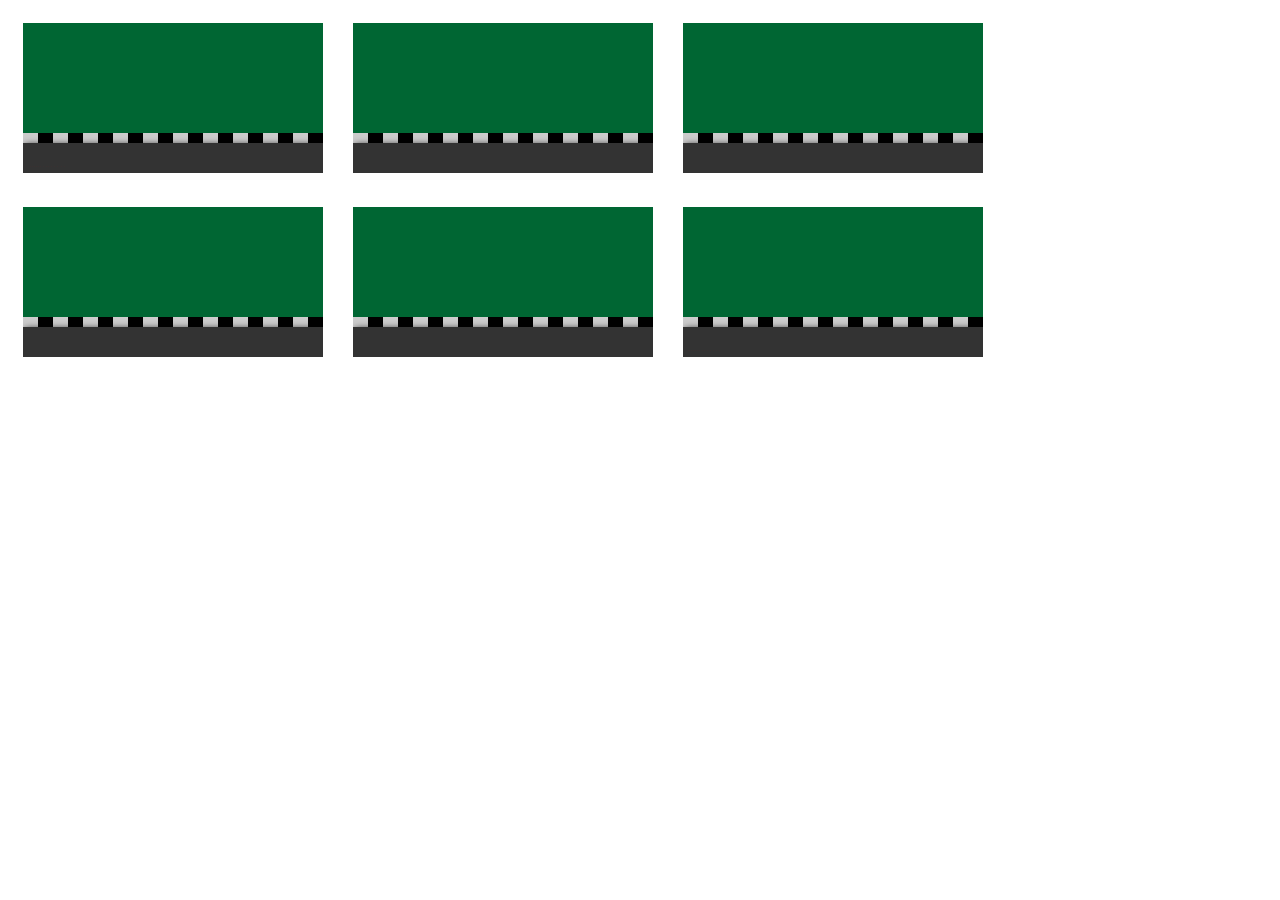
<file: index.html>
<!doctype html>
<html>
  <head>
    <meta charset="utf-8">
    <title>CSS test runner</title>
    <style>
      iframe { border: 0; margin: 15px; }
      .hidden { height: 0; width: 0; position: absolute; left: -9999px; }
    </style>
  </head>
  <body>
    <script>
      var NUM_RUNS = 500;
      var iframes = {};
      var runs = {};
      var timings = {};

      var preloadTestcases = [
        '/demos/css/inline-localStorage-cold.html',
      ];

      preloadTestcases.forEach(function (url) {
        newIframe(url, {hidden: true});
      });

      var testcases = [
        '/demos/css/appcache.html',
        '/demos/css/import.html',
        '/demos/css/inline-localStorage-cold.html',
        '/demos/css/inline-localStorage-warm.html',
        '/demos/css/inline.html',
        '/demos/css/link.html',
        '/demos/css/xhr.html',
      ];

      function newIframe(url, hidden) {
        var iframe = document.createElement('iframe');
        iframe.src = url;
        if (hidden) {
          iframe.classList.add('hidden');
        }
        document.body.appendChild(iframe);
        return iframe;
      }

      // Iframe initialisation.
      testcases.forEach(function (url) {
        iframes[url] = newIframe(url);
        timings[url] = 0;
        runs[url] = 0;
      });

      function refreshIframe(url) {
        // TODO: Fix JS error.
        iframes[url].src += '';
      }

      function runComplete(url, time) {
        timings[url] += time;
        runs[url] += 1;
        if (runs[url] < NUM_RUNS) {
          // Fire off another run if we still have more to do.
          refreshIframe(url);
        }
      }

      // Refresh the iframe.
      testcases.forEach(function (url) {
        refreshIframe(url);
      });

      window.addEventListener('message', function (e) {
        switch (e.data.type) {
          case 'cssloaded':
            runComplete(e.source.window.location.pathname, e.data.data);
            break;
        }
      });

      // TODO: Fire an event when all runs are done!

      // Or include a counter next to each with the live average!
      function getAverages() {
        var avgs = {};
        Object.keys(timings).forEach(function (url) {
          avgs[url] = timings[url] / runs[url];
        });
        return avgs;
      }

    </script>
  </body>
</html>
</file>
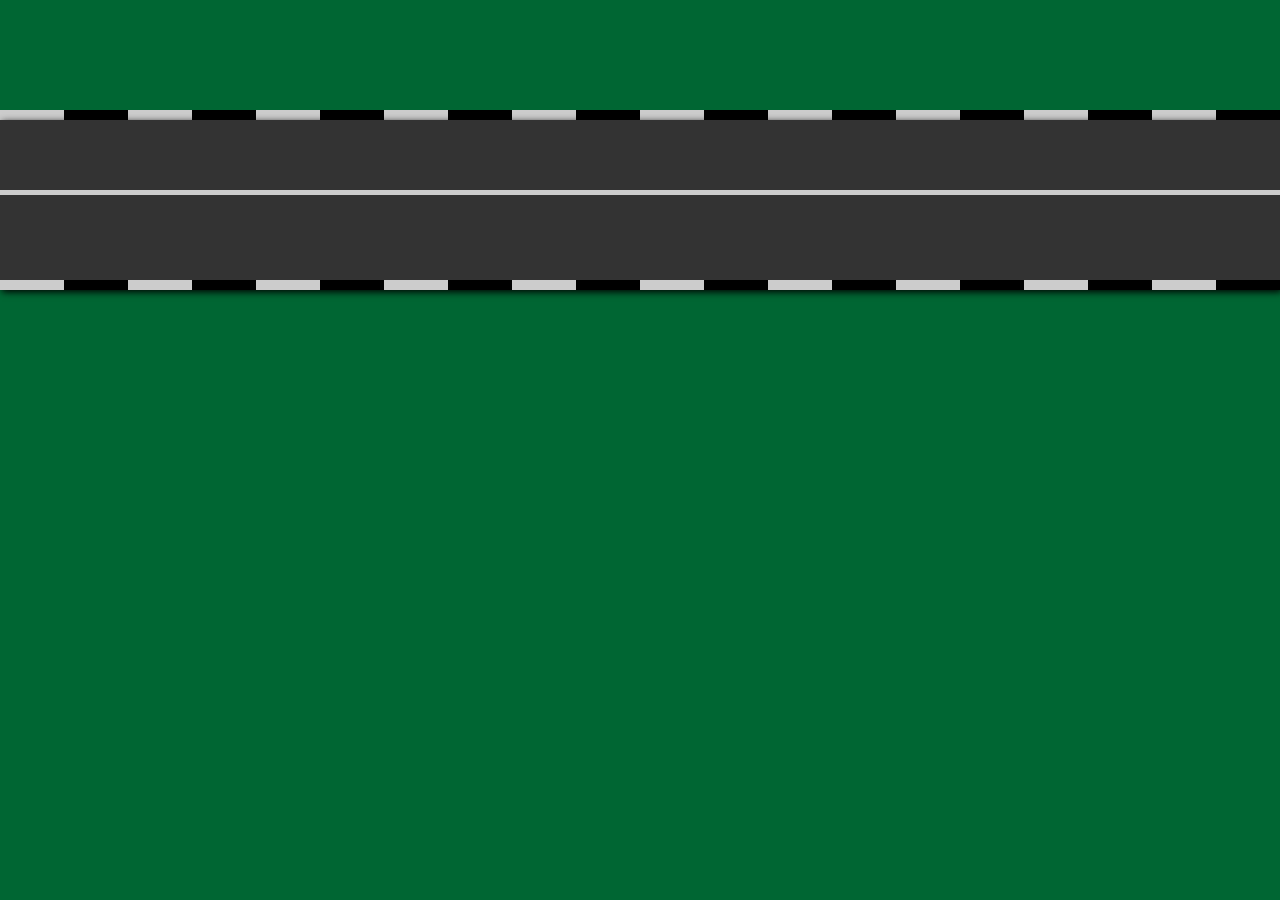
<file: demos/css/appcache.html>
<!doctype html>
<html manifest="manifest.appcache">
  <head>
    <script>
      if (!window.performance) {
        window.performance = {
          now: function() {
            return +new Date();
          }
        };
      }
      var start_time = window.performance.now();
      var cssnum = document.styleSheets.length;
    </script>
    <meta charset="utf-8">
    <meta name="viewport" content="width=device-width, user-scalable=no, initial-scale=1, maximum-scale=1">
    <title>Car Animation Using CSS3</title>
    <link rel="stylesheet" type="text/css" href="style.css">
  </head>
  <body>
    <div class="top_bg"></div>
    <div class="side_bg">
      <div class="side_bg_black"></div>
      <div class="side_bg_black"></div>
      <div class="side_bg_black"></div>
      <div class="side_bg_black"></div>
      <div class="side_bg_black"></div>
      <div class="side_bg_black"></div>
      <div class="side_bg_black"></div>
      <div class="side_bg_black"></div>
      <div class="side_bg_black"></div>
      <div class="side_bg_black"></div>
    </div>
    <div class="side_bg bot">
      <div class="side_bg_black"></div>
      <div class="side_bg_black"></div>
      <div class="side_bg_black"></div>
      <div class="side_bg_black"></div>
      <div class="side_bg_black"></div>
      <div class="side_bg_black"></div>
      <div class="side_bg_black"></div>
      <div class="side_bg_black"></div>
      <div class="side_bg_black"></div>
      <div class="side_bg_black"></div>
    </div>
    <div class="road">
      <div class="divider"></div>
    </div>
    <div class="car">
      <div class="car_top">
        <div class="window"></div>
        <div class="window front"></div>
      </div>
      <div class="car_bottom"></div>
      <div class="wheel">
        <div class="wheel_cap">
          <div class="wheel_bar"></div>
        </div>
      </div>
      <div class="wheel front">
        <div class="wheel_cap">
          <div class="wheel_bar"></div>
        </div>
      </div>
      <div class="separator"></div>
    </div>
    <script>

function cssloaded(time) {
  console.log('CSS loading time: ' + time.toFixed(4) + ' ms');
  clearInterval(ti);
  if (window.top !== window) {
    // If `iframe`d, `postMessage` the result to the parent window.
    window.top.postMessage({
      type: 'cssloaded',
      data: time
    }, '*');
  }
}
      var ti = setInterval(function () {
        if (document.styleSheets.length > cssnum) {
          cssloaded(window.performance.now() - start_time);
        }
      });
    </script>
    <script src="timing.js"></script>
  </body>
</html>
</file>
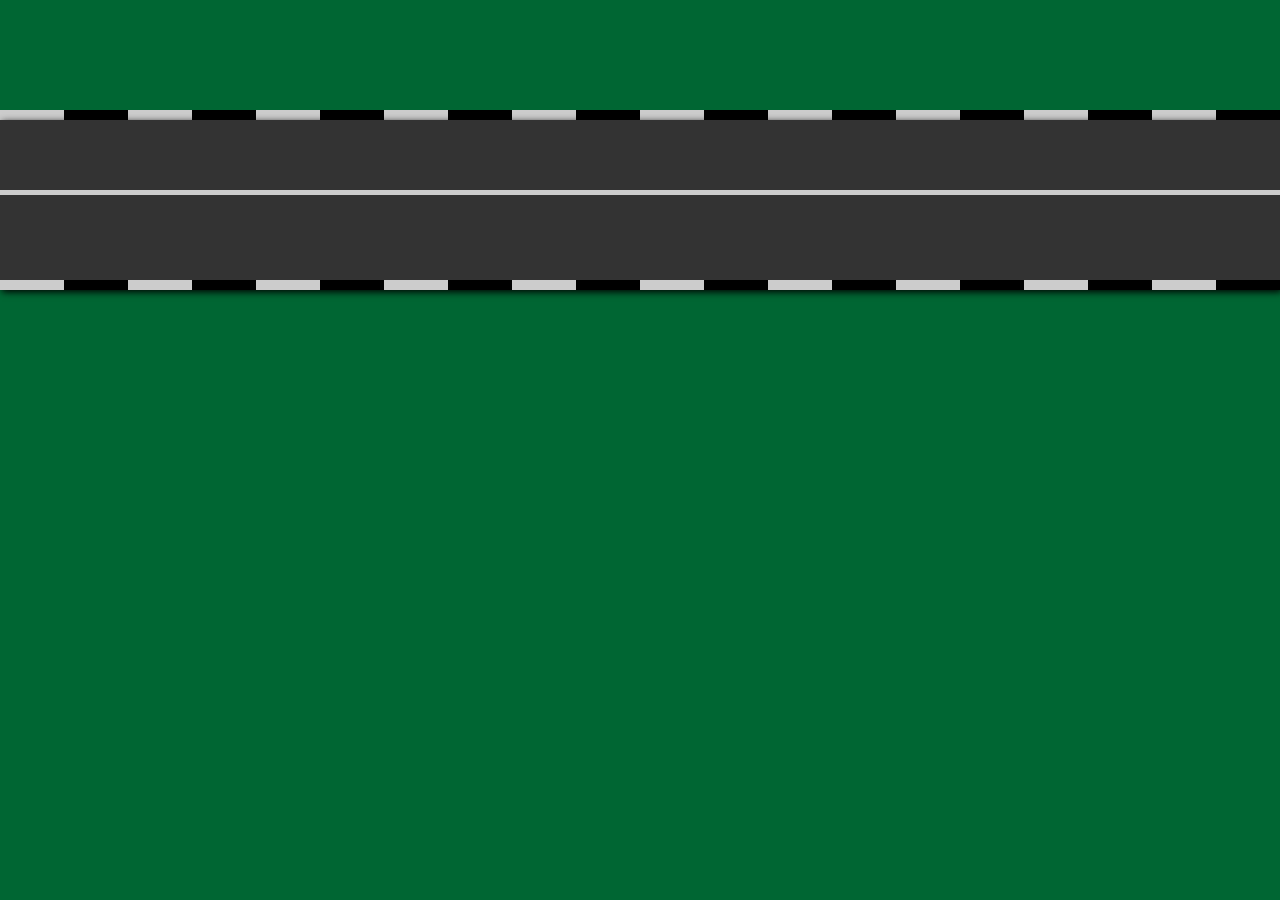
<file: demos/css/import.html>
<!doctype html>
<html>
  <head>
    <script>
      if (!window.performance) {
        window.performance = {
          now: function() {
            return +new Date();
          }
        };
      }
      var start_time = window.performance.now();
      var cssnum = document.styleSheets.length;
    </script>
    <meta charset="utf-8">
    <meta name="viewport" content="width=device-width, user-scalable=no, initial-scale=1, maximum-scale=1">
    <title>Car Animation Using CSS3</title>
    <style type="text/css">@import 'style.css?import';</style>
  </head>
  <body>
    <div class="top_bg"></div>
    <div class="side_bg">
      <div class="side_bg_black"></div>
      <div class="side_bg_black"></div>
      <div class="side_bg_black"></div>
      <div class="side_bg_black"></div>
      <div class="side_bg_black"></div>
      <div class="side_bg_black"></div>
      <div class="side_bg_black"></div>
      <div class="side_bg_black"></div>
      <div class="side_bg_black"></div>
      <div class="side_bg_black"></div>
    </div>
    <div class="side_bg bot">
      <div class="side_bg_black"></div>
      <div class="side_bg_black"></div>
      <div class="side_bg_black"></div>
      <div class="side_bg_black"></div>
      <div class="side_bg_black"></div>
      <div class="side_bg_black"></div>
      <div class="side_bg_black"></div>
      <div class="side_bg_black"></div>
      <div class="side_bg_black"></div>
      <div class="side_bg_black"></div>
    </div>
    <div class="road">
      <div class="divider"></div>
    </div>
    <div class="car">
      <div class="car_top">
        <div class="window"></div>
        <div class="window front"></div>
      </div>
      <div class="car_bottom"></div>
      <div class="wheel">
        <div class="wheel_cap">
          <div class="wheel_bar"></div>
        </div>
      </div>
      <div class="wheel front">
        <div class="wheel_cap">
          <div class="wheel_bar"></div>
        </div>
      </div>
      <div class="separator"></div>
    </div>
    <script>

function cssloaded(time) {
  console.log('CSS loading time: ' + time.toFixed(4) + ' ms');
  clearInterval(ti);
  if (window.top !== window) {
    // If `iframe`d, `postMessage` the result to the parent window.
    window.top.postMessage({
      type: 'cssloaded',
      data: time
    }, '*');
  }
}
      var ti = setInterval(function () {
        if (document.styleSheets.length > cssnum) {
          cssloaded(window.performance.now() - start_time);
        }
      });
    </script>
    <script src="timing.js"></script>
  </body>
</html>
</file>
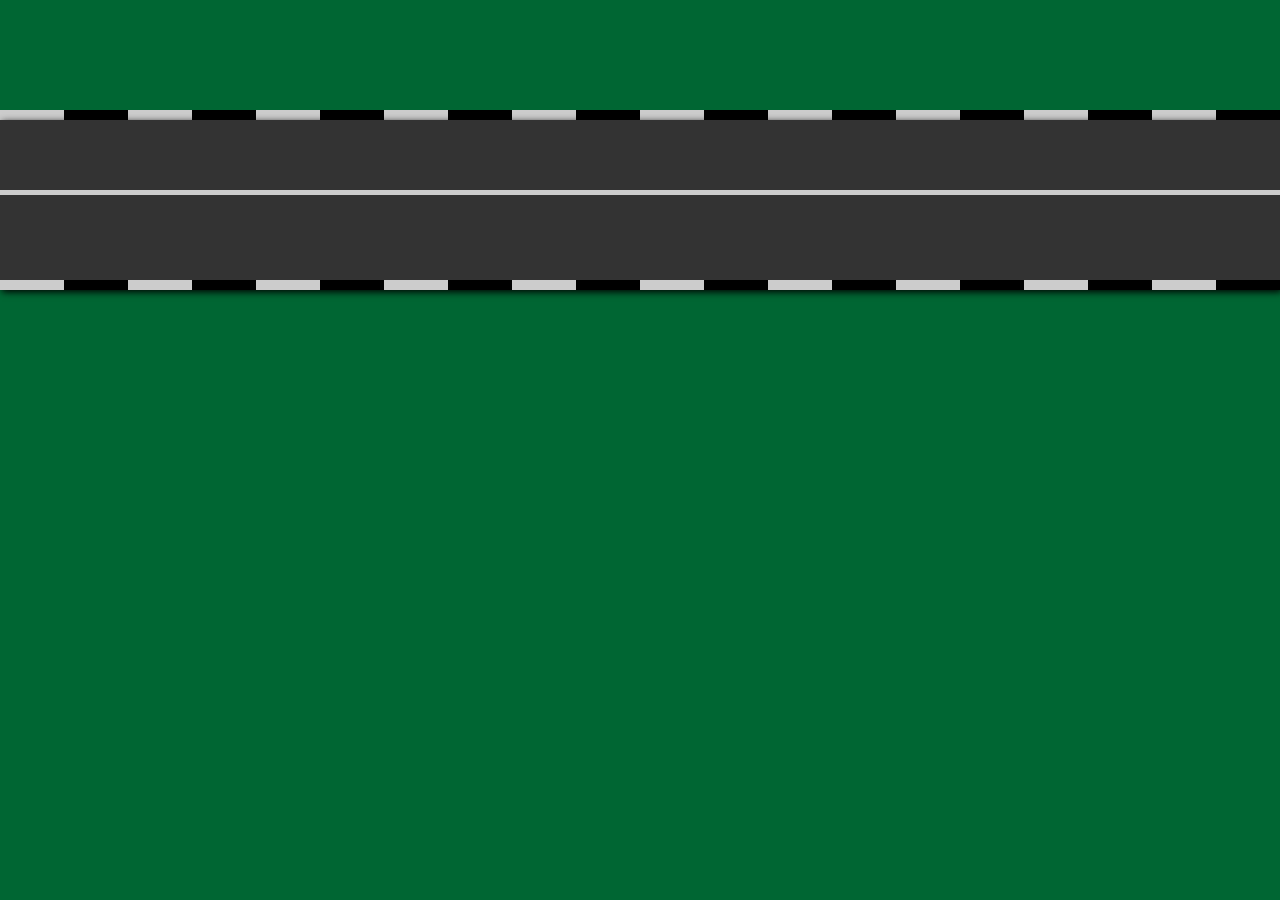
<file: demos/css/inline-localStorage-cold.html>
<!doctype html>
<html>
  <head>
    <script>
      if (!window.performance) {
        window.performance = {
          now: function() {
            return +new Date();
          }
        };
      }
      var start_time = window.performance.now();
      var cssnum = document.styleSheets.length;
    </script>
    <meta charset="utf-8">
    <meta name="viewport" content="width=device-width, user-scalable=no, initial-scale=1, maximum-scale=1">
    <title>Car Animation Using CSS3</title>
    <style type="text/css">body{overflow:hidden;background:#063}*{margin:0;padding:0}.top_bg{position:absolute;height:115px;width:100%;background:#063}.side_bg{position:absolute;width:100%;height:10px;background:#CCC;left:0;top:110px}.side_bg_black{background:#000;height:10px;width:5%;margin-left:5%;float:left}.side_bg.bot{top:280px;z-index:999}.car{width:360px;height:140px;top:120px;position:absolute;left:-360px;animation:carmove 6s infinite;-webkit-animation:carmove 6s infinite}.wheel{background:#000;border-radius:36px;width:65px;height:65px;left:56px;position:absolute;top:65px;border:5px solid #fff}.wheel_cap{background:#FFF;border-radius:32px;margin:15%;height:70%;width:70%;position:relative}.wheel_bar{height:5px;background:#000;position:absolute;top:20px;width:100%;animation:mymove .1s infinite;-webkit-animation:mymove .1s infinite}.wheel.front{left:260px}.car_top{width:50%;height:40px;background:#F00;border-radius:29px 50px 0 0;left:58px;position:absolute;width:60%}.car_bottom{width:10%;height:70px;background:#FF0;border-radius:62px 55px 0 0;top:40px;left:0;position:absolute;width:100%}.window{width:35%;background:#000;opacity:.5;height:28px;position:absolute;top:12px;left:20px;border-radius:10px 12px 0 0;border:2px solid #fff}.window.front{border-radius:10px 30px 0 0;left:125px;width:35%}.separator{position:absolute;width:1px;height:110px;background:#999;top:0;left:47.1%}.road{position:absolute;width:100%;background:#333;height:170px;top:120px;box-shadow:2px 2px 7px #000}.divider{background:#CCC;height:5px;position:absolute;top:70px;width:100%}.navigation{background:#000;width:20%;height:100px;position:absolute;bottom:0;margin-left:40%;border-radius:50% 50% 0 0;border-top:5px solid #930;border-left:5px solid #930;border-right:5px solid #930}.reverse,.forward{font-family:Arial,Helvetica,sans-serif;background:#F00;color:#FFF;font-size:14px;padding:5px;border-radius:10px;position:absolute;left:20px;top:50px;cursor:pointer}.forward{left:auto;right:20px}@keyframes mymove{0%{transform:rotate(0deg)}15%{transform:rotate(30deg)}35%{transform:rotate(60deg)}50%{transform:rotate(90deg)}65%{transform:rotate(120deg)}80%{transform:rotate(150deg)}100%{transform:rotate(180deg)}}@-webkit-keyframes mymove{0%{-webkit-transform:rotate(0deg)}15%{-webkit-transform:rotate(30deg)}35%{-webkit-transform:rotate(60deg)}50%{-webkit-transform:rotate(90deg)}65%{-webkit-transform:rotate(120deg)}80%{-webkit-transform:rotate(150deg)}100%{-webkit-transform:rotate(180deg)}}@keyframes carmove{0%{left:-20%}100%{left:100%}}@-webkit-keyframes carmove{0%{left:-20%}100%{left:100%}}</style>
  </head>
  <body>
    <div class="top_bg"></div>
    <div class="side_bg">
      <div class="side_bg_black"></div>
      <div class="side_bg_black"></div>
      <div class="side_bg_black"></div>
      <div class="side_bg_black"></div>
      <div class="side_bg_black"></div>
      <div class="side_bg_black"></div>
      <div class="side_bg_black"></div>
      <div class="side_bg_black"></div>
      <div class="side_bg_black"></div>
      <div class="side_bg_black"></div>
    </div>
    <div class="side_bg bot">
      <div class="side_bg_black"></div>
      <div class="side_bg_black"></div>
      <div class="side_bg_black"></div>
      <div class="side_bg_black"></div>
      <div class="side_bg_black"></div>
      <div class="side_bg_black"></div>
      <div class="side_bg_black"></div>
      <div class="side_bg_black"></div>
      <div class="side_bg_black"></div>
      <div class="side_bg_black"></div>
    </div>
    <div class="road">
      <div class="divider"></div>
    </div>
    <div class="car">
      <div class="car_top">
        <div class="window"></div>
        <div class="window front"></div>
      </div>
      <div class="car_bottom"></div>
      <div class="wheel">
        <div class="wheel_cap">
          <div class="wheel_bar"></div>
        </div>
      </div>
      <div class="wheel front">
        <div class="wheel_cap">
          <div class="wheel_bar"></div>
        </div>
      </div>
      <div class="separator"></div>
    </div>
    <script>

function cssloaded(time) {
  console.log('CSS loading time: ' + time.toFixed(4) + ' ms');
  clearInterval(ti);
  if (window.top !== window) {
    // If `iframe`d, `postMessage` the result to the parent window.
    window.top.postMessage({
      type: 'cssloaded',
      data: time
    }, '*');
  }
}
      var ti = setInterval(function () {
        if (document.styleSheets.length > cssnum) {
          cssloaded(window.performance.now() - start_time);
        }
      });
      localStorage.la_css = document.querySelector('style').textContent;
    </script>
    <script src="timing.js"></script>
  </body>
</html>
</file>
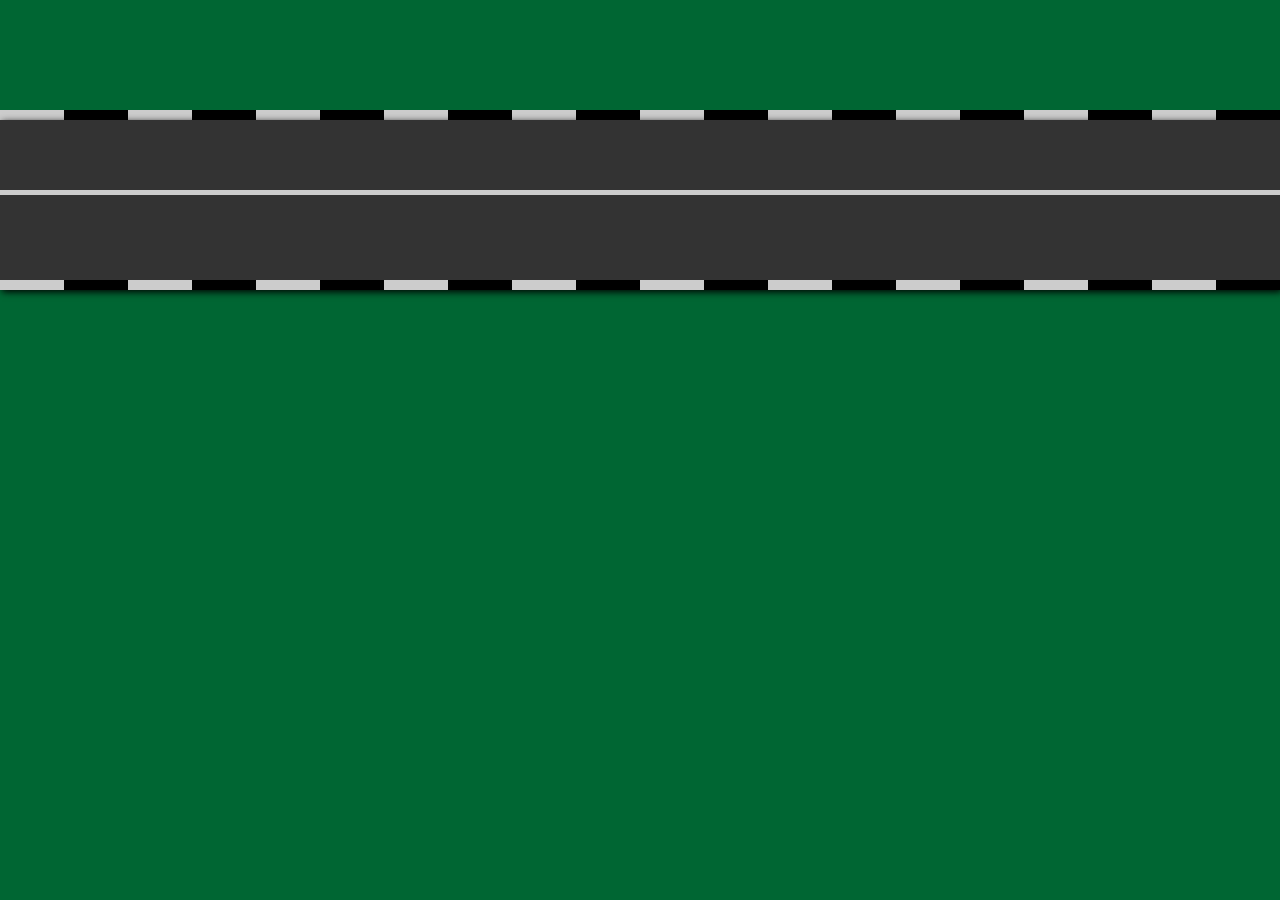
<file: demos/css/inline-localStorage-warm.html>
<!doctype html>
<html>
  <head>
    <script>
      if (!window.performance) {
        window.performance = {
          now: function() {
            return +new Date();
          }
        };
      }
      var start_time = window.performance.now();
      var cssnum = document.styleSheets.length;
    </script>
    <meta charset="utf-8">
    <meta name="viewport" content="width=device-width, user-scalable=no, initial-scale=1, maximum-scale=1">
    <title>Car Animation Using CSS3</title>
    <style type="text/css"></style>
  </head>
  <body>
    <div class="top_bg"></div>
    <div class="side_bg">
      <div class="side_bg_black"></div>
      <div class="side_bg_black"></div>
      <div class="side_bg_black"></div>
      <div class="side_bg_black"></div>
      <div class="side_bg_black"></div>
      <div class="side_bg_black"></div>
      <div class="side_bg_black"></div>
      <div class="side_bg_black"></div>
      <div class="side_bg_black"></div>
      <div class="side_bg_black"></div>
    </div>
    <div class="side_bg bot">
      <div class="side_bg_black"></div>
      <div class="side_bg_black"></div>
      <div class="side_bg_black"></div>
      <div class="side_bg_black"></div>
      <div class="side_bg_black"></div>
      <div class="side_bg_black"></div>
      <div class="side_bg_black"></div>
      <div class="side_bg_black"></div>
      <div class="side_bg_black"></div>
      <div class="side_bg_black"></div>
    </div>
    <div class="road">
      <div class="divider"></div>
    </div>
    <div class="car">
      <div class="car_top">
        <div class="window"></div>
        <div class="window front"></div>
      </div>
      <div class="car_bottom"></div>
      <div class="wheel">
        <div class="wheel_cap">
          <div class="wheel_bar"></div>
        </div>
      </div>
      <div class="wheel front">
        <div class="wheel_cap">
          <div class="wheel_bar"></div>
        </div>
      </div>
      <div class="separator"></div>
    </div>
    <script>

function cssloaded(time) {
  console.log('CSS loading time: ' + time.toFixed(4) + ' ms');
  clearInterval(ti);
  if (window.top !== window) {
    // If `iframe`d, `postMessage` the result to the parent window.
    window.top.postMessage({
      type: 'cssloaded',
      data: time
    }, '*');
  }
}

      var ti = setInterval(function () {
        if (document.styleSheets.length > cssnum) {
          cssloaded(window.performance.now() - start_time);
        }
      });
      document.querySelector('style').textContent = localStorage.la_css;
    </script>
    <script src="timing.js"></script>
  </body>
</html>
</file>
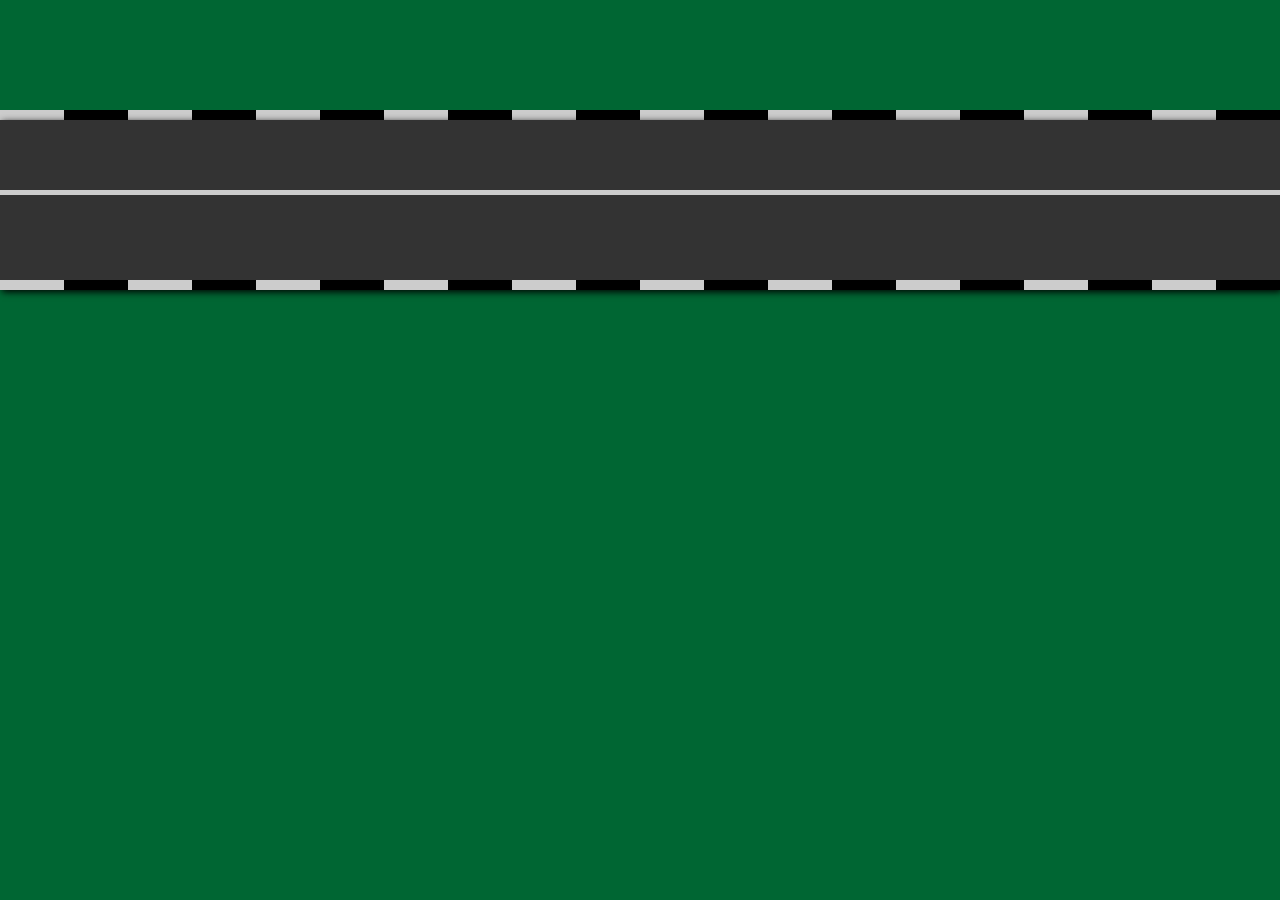
<file: demos/css/inline.html>
<!doctype html>
<html>
  <head>
    <script>
      if (!window.performance) {
        window.performance = {
          now: function() {
            return +new Date();
          }
        };
      }
      var start_time = window.performance.now();
      var cssnum = document.styleSheets.length;
    </script>
    <meta charset="utf-8">
    <meta name="viewport" content="width=device-width, user-scalable=no, initial-scale=1, maximum-scale=1">
    <title>Car Animation Using CSS3</title>
    <style type="text/css">body{overflow:hidden;background:#063}*{margin:0;padding:0}.top_bg{position:absolute;height:115px;width:100%;background:#063}.side_bg{position:absolute;width:100%;height:10px;background:#CCC;left:0;top:110px}.side_bg_black{background:#000;height:10px;width:5%;margin-left:5%;float:left}.side_bg.bot{top:280px;z-index:999}.car{width:360px;height:140px;top:120px;position:absolute;left:-360px;animation:carmove 6s infinite;-webkit-animation:carmove 6s infinite}.wheel{background:#000;border-radius:36px;width:65px;height:65px;left:56px;position:absolute;top:65px;border:5px solid #fff}.wheel_cap{background:#FFF;border-radius:32px;margin:15%;height:70%;width:70%;position:relative}.wheel_bar{height:5px;background:#000;position:absolute;top:20px;width:100%;animation:mymove .1s infinite;-webkit-animation:mymove .1s infinite}.wheel.front{left:260px}.car_top{width:50%;height:40px;background:#F00;border-radius:29px 50px 0 0;left:58px;position:absolute;width:60%}.car_bottom{width:10%;height:70px;background:#FF0;border-radius:62px 55px 0 0;top:40px;left:0;position:absolute;width:100%}.window{width:35%;background:#000;opacity:.5;height:28px;position:absolute;top:12px;left:20px;border-radius:10px 12px 0 0;border:2px solid #fff}.window.front{border-radius:10px 30px 0 0;left:125px;width:35%}.separator{position:absolute;width:1px;height:110px;background:#999;top:0;left:47.1%}.road{position:absolute;width:100%;background:#333;height:170px;top:120px;box-shadow:2px 2px 7px #000}.divider{background:#CCC;height:5px;position:absolute;top:70px;width:100%}.navigation{background:#000;width:20%;height:100px;position:absolute;bottom:0;margin-left:40%;border-radius:50% 50% 0 0;border-top:5px solid #930;border-left:5px solid #930;border-right:5px solid #930}.reverse,.forward{font-family:Arial,Helvetica,sans-serif;background:#F00;color:#FFF;font-size:14px;padding:5px;border-radius:10px;position:absolute;left:20px;top:50px;cursor:pointer}.forward{left:auto;right:20px}@keyframes mymove{0%{transform:rotate(0deg)}15%{transform:rotate(30deg)}35%{transform:rotate(60deg)}50%{transform:rotate(90deg)}65%{transform:rotate(120deg)}80%{transform:rotate(150deg)}100%{transform:rotate(180deg)}}@-webkit-keyframes mymove{0%{-webkit-transform:rotate(0deg)}15%{-webkit-transform:rotate(30deg)}35%{-webkit-transform:rotate(60deg)}50%{-webkit-transform:rotate(90deg)}65%{-webkit-transform:rotate(120deg)}80%{-webkit-transform:rotate(150deg)}100%{-webkit-transform:rotate(180deg)}}@keyframes carmove{0%{left:-20%}100%{left:100%}}@-webkit-keyframes carmove{0%{left:-20%}100%{left:100%}}</style>
  </head>
  <body>
    <div class="top_bg"></div>
    <div class="side_bg">
      <div class="side_bg_black"></div>
      <div class="side_bg_black"></div>
      <div class="side_bg_black"></div>
      <div class="side_bg_black"></div>
      <div class="side_bg_black"></div>
      <div class="side_bg_black"></div>
      <div class="side_bg_black"></div>
      <div class="side_bg_black"></div>
      <div class="side_bg_black"></div>
      <div class="side_bg_black"></div>
    </div>
    <div class="side_bg bot">
      <div class="side_bg_black"></div>
      <div class="side_bg_black"></div>
      <div class="side_bg_black"></div>
      <div class="side_bg_black"></div>
      <div class="side_bg_black"></div>
      <div class="side_bg_black"></div>
      <div class="side_bg_black"></div>
      <div class="side_bg_black"></div>
      <div class="side_bg_black"></div>
      <div class="side_bg_black"></div>
    </div>
    <div class="road">
      <div class="divider"></div>
    </div>
    <div class="car">
      <div class="car_top">
        <div class="window"></div>
        <div class="window front"></div>
      </div>
      <div class="car_bottom"></div>
      <div class="wheel">
        <div class="wheel_cap">
          <div class="wheel_bar"></div>
        </div>
      </div>
      <div class="wheel front">
        <div class="wheel_cap">
          <div class="wheel_bar"></div>
        </div>
      </div>
      <div class="separator"></div>
    </div>
    <script>

function cssloaded(time) {
  console.log('CSS loading time: ' + time.toFixed(4) + ' ms');
  clearInterval(ti);
  if (window.top !== window) {
    // If `iframe`d, `postMessage` the result to the parent window.
    window.top.postMessage({
      type: 'cssloaded',
      data: time
    }, '*');
  }
}
      var ti = setInterval(function () {
        if (document.styleSheets.length > cssnum) {
          cssloaded(window.performance.now() - start_time);
        }
      });
    </script>
    <script src="timing.js"></script>
  </body>
</html>
</file>
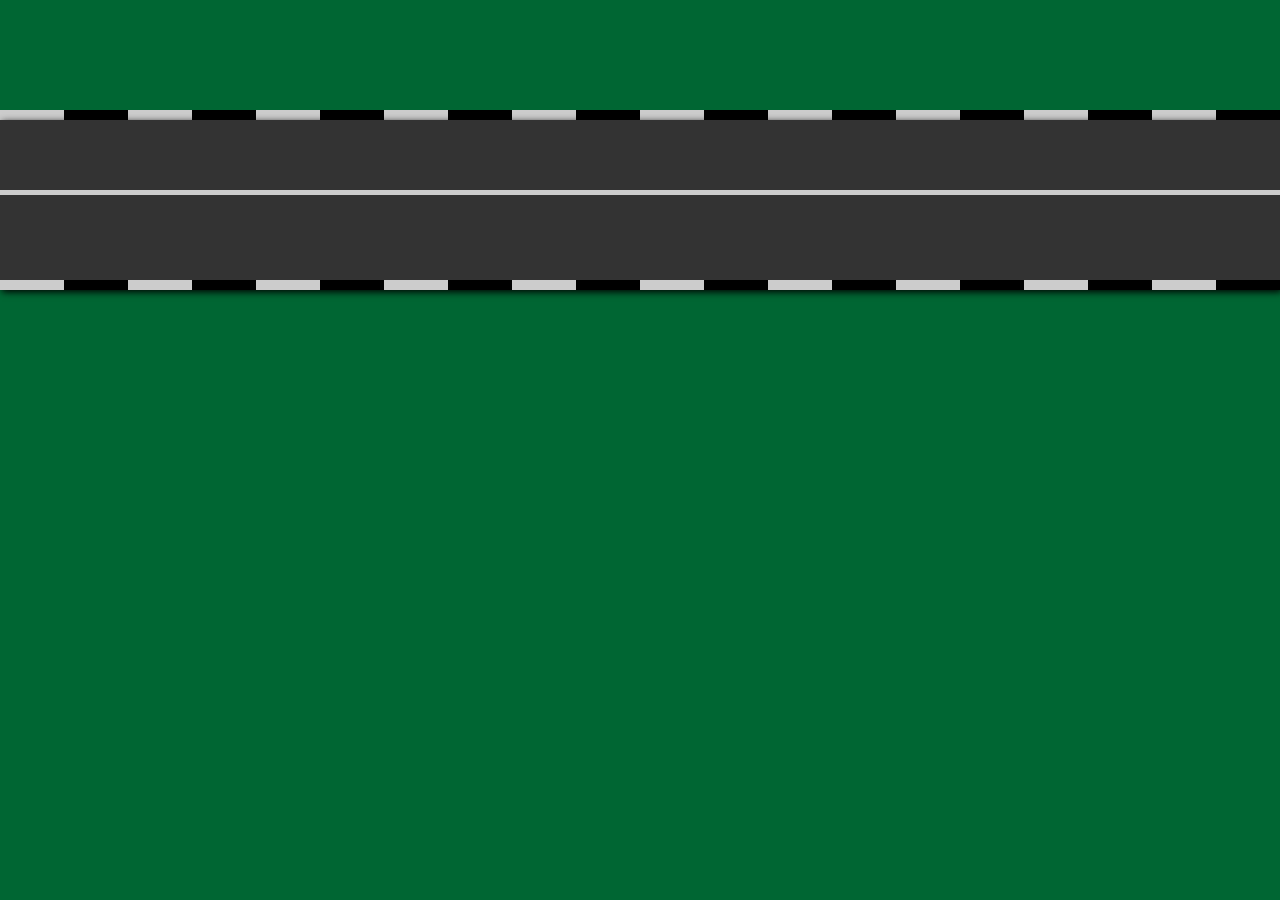
<file: demos/css/link.html>
<!doctype html>
<html>
  <head>
    <script>
      if (!window.performance) {
        window.performance = {
          now: function() {
            return +new Date();
          }
        };
      }
      var start_time = window.performance.now();
      var cssnum = document.styleSheets.length;
    </script>
    <meta charset="utf-8">
    <meta name="viewport" content="width=device-width, user-scalable=no, initial-scale=1, maximum-scale=1">
    <title>Car Animation Using CSS3</title>
    <link rel="stylesheet" type="text/css" href="style.css?link">
  </head>
  <body>
    <div class="top_bg"></div>
    <div class="side_bg">
      <div class="side_bg_black"></div>
      <div class="side_bg_black"></div>
      <div class="side_bg_black"></div>
      <div class="side_bg_black"></div>
      <div class="side_bg_black"></div>
      <div class="side_bg_black"></div>
      <div class="side_bg_black"></div>
      <div class="side_bg_black"></div>
      <div class="side_bg_black"></div>
      <div class="side_bg_black"></div>
    </div>
    <div class="side_bg bot">
      <div class="side_bg_black"></div>
      <div class="side_bg_black"></div>
      <div class="side_bg_black"></div>
      <div class="side_bg_black"></div>
      <div class="side_bg_black"></div>
      <div class="side_bg_black"></div>
      <div class="side_bg_black"></div>
      <div class="side_bg_black"></div>
      <div class="side_bg_black"></div>
      <div class="side_bg_black"></div>
    </div>
    <div class="road">
      <div class="divider"></div>
    </div>
    <div class="car">
      <div class="car_top">
        <div class="window"></div>
        <div class="window front"></div>
      </div>
      <div class="car_bottom"></div>
      <div class="wheel">
        <div class="wheel_cap">
          <div class="wheel_bar"></div>
        </div>
      </div>
      <div class="wheel front">
        <div class="wheel_cap">
          <div class="wheel_bar"></div>
        </div>
      </div>
      <div class="separator"></div>
    </div>
    <script>

function cssloaded(time) {
  console.log('CSS loading time: ' + time.toFixed(4) + ' ms');
  clearInterval(ti);
  if (window.top !== window) {
    // If `iframe`d, `postMessage` the result to the parent window.
    window.top.postMessage({
      type: 'cssloaded',
      data: time
    }, '*');
  }
}
      var ti = setInterval(function () {
        if (document.styleSheets.length > cssnum) {
          cssloaded(window.performance.now() - start_time);
        }
      });
    </script>
    <script src="timing.js"></script>
  </body>
</html>
</file>
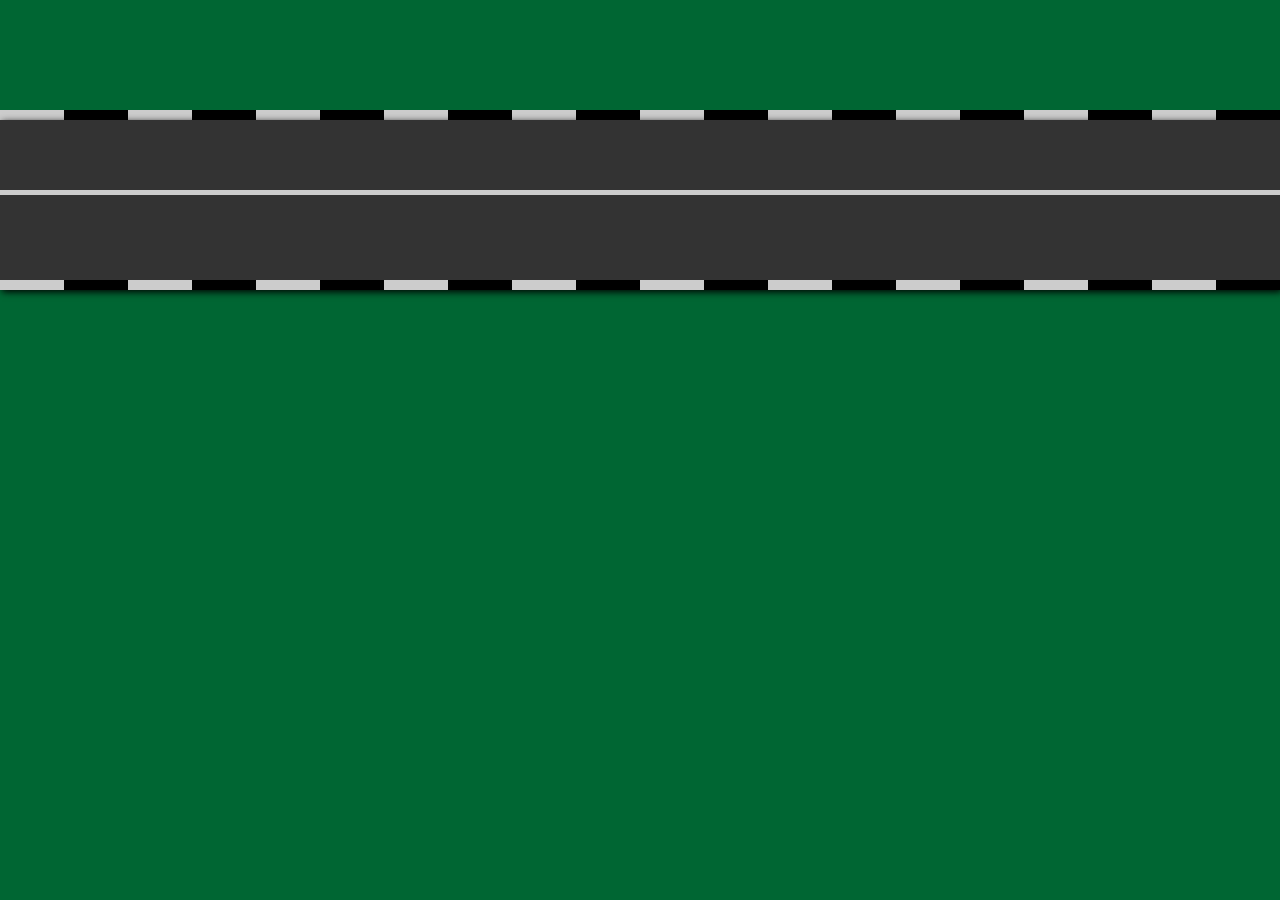
<file: demos/css/xhr.html>
<!doctype html>
<html>
  <head>
    <script>
      if (!window.performance) {
        window.performance = {
          now: function() {
            return +new Date();
          }
        };
      }
      var start_time = window.performance.now();
      var cssnum = document.styleSheets.length;
    </script>
    <meta charset="utf-8">
    <meta name="viewport" content="width=device-width, user-scalable=no, initial-scale=1, maximum-scale=1">
    <title>Car Animation Using CSS3</title>
  </head>
  <body>
    <div class="top_bg"></div>
    <div class="side_bg">
      <div class="side_bg_black"></div>
      <div class="side_bg_black"></div>
      <div class="side_bg_black"></div>
      <div class="side_bg_black"></div>
      <div class="side_bg_black"></div>
      <div class="side_bg_black"></div>
      <div class="side_bg_black"></div>
      <div class="side_bg_black"></div>
      <div class="side_bg_black"></div>
      <div class="side_bg_black"></div>
    </div>
    <div class="side_bg bot">
      <div class="side_bg_black"></div>
      <div class="side_bg_black"></div>
      <div class="side_bg_black"></div>
      <div class="side_bg_black"></div>
      <div class="side_bg_black"></div>
      <div class="side_bg_black"></div>
      <div class="side_bg_black"></div>
      <div class="side_bg_black"></div>
      <div class="side_bg_black"></div>
      <div class="side_bg_black"></div>
    </div>
    <div class="road">
      <div class="divider"></div>
    </div>
    <div class="car">
      <div class="car_top">
        <div class="window"></div>
        <div class="window front"></div>
      </div>
      <div class="car_bottom"></div>
      <div class="wheel">
        <div class="wheel_cap">
          <div class="wheel_bar"></div>
        </div>
      </div>
      <div class="wheel front">
        <div class="wheel_cap">
          <div class="wheel_bar"></div>
        </div>
      </div>
      <div class="separator"></div>
    </div>
    <script>

function cssloaded(time) {
  console.log('CSS loading time: ' + time.toFixed(4) + ' ms');
  clearInterval(ti);
  if (window.top !== window) {
    // If `iframe`d, `postMessage` the result to the parent window.
    window.top.postMessage({
      type: 'cssloaded',
      data: time
    }, '*');
  }
}
      var ti = setInterval(function () {
        if (document.styleSheets.length > cssnum) {
          cssloaded(window.performance.now() - start_time);
        }
      });
      var xhr = new XMLHttpRequest();
      xhr.open('get', 'style.css?xhr', true);
      xhr.onload = function () {
        var style = document.createElement('style');
        style.textContent = xhr.responseText;
        document.querySelector('head').appendChild(style);
      };
      xhr.send();
    </script>
    <script src="timing.js"></script>
  </body>
</html>
</file>
<file: demos/css/style.css>
body{overflow:hidden;background:#063}*{margin:0;padding:0}.top_bg{position:absolute;height:115px;width:100%;background:#063}.side_bg{position:absolute;width:100%;height:10px;background:#CCC;left:0;top:110px}.side_bg_black{background:#000;height:10px;width:5%;margin-left:5%;float:left}.side_bg.bot{top:280px;z-index:999}.car{width:360px;height:140px;top:120px;position:absolute;left:-360px;animation:carmove 6s infinite;-webkit-animation:carmove 6s infinite}.wheel{background:#000;border-radius:36px;width:65px;height:65px;left:56px;position:absolute;top:65px;border:5px solid #fff}.wheel_cap{background:#FFF;border-radius:32px;margin:15%;height:70%;width:70%;position:relative}.wheel_bar{height:5px;background:#000;position:absolute;top:20px;width:100%;animation:mymove .1s infinite;-webkit-animation:mymove .1s infinite}.wheel.front{left:260px}.car_top{width:50%;height:40px;background:#F00;border-radius:29px 50px 0 0;left:58px;position:absolute;width:60%}.car_bottom{width:10%;height:70px;background:#FF0;border-radius:62px 55px 0 0;top:40px;left:0;position:absolute;width:100%}.window{width:35%;background:#000;opacity:.5;height:28px;position:absolute;top:12px;left:20px;border-radius:10px 12px 0 0;border:2px solid #fff}.window.front{border-radius:10px 30px 0 0;left:125px;width:35%}.separator{position:absolute;width:1px;height:110px;background:#999;top:0;left:47.1%}.road{position:absolute;width:100%;background:#333;height:170px;top:120px;box-shadow:2px 2px 7px #000}.divider{background:#CCC;height:5px;position:absolute;top:70px;width:100%}.navigation{background:#000;width:20%;height:100px;position:absolute;bottom:0;margin-left:40%;border-radius:50% 50% 0 0;border-top:5px solid #930;border-left:5px solid #930;border-right:5px solid #930}.reverse,.forward{font-family:Arial,Helvetica,sans-serif;background:#F00;color:#FFF;font-size:14px;padding:5px;border-radius:10px;position:absolute;left:20px;top:50px;cursor:pointer}.forward{left:auto;right:20px}@keyframes mymove{0%{transform:rotate(0deg)}15%{transform:rotate(30deg)}35%{transform:rotate(60deg)}50%{transform:rotate(90deg)}65%{transform:rotate(120deg)}80%{transform:rotate(150deg)}100%{transform:rotate(180deg)}}@-webkit-keyframes mymove{0%{-webkit-transform:rotate(0deg)}15%{-webkit-transform:rotate(30deg)}35%{-webkit-transform:rotate(60deg)}50%{-webkit-transform:rotate(90deg)}65%{-webkit-transform:rotate(120deg)}80%{-webkit-transform:rotate(150deg)}100%{-webkit-transform:rotate(180deg)}}@keyframes carmove{0%{left:-20%}100%{left:100%}}@-webkit-keyframes carmove{0%{left:-20%}100%{left:100%}}
</file>
